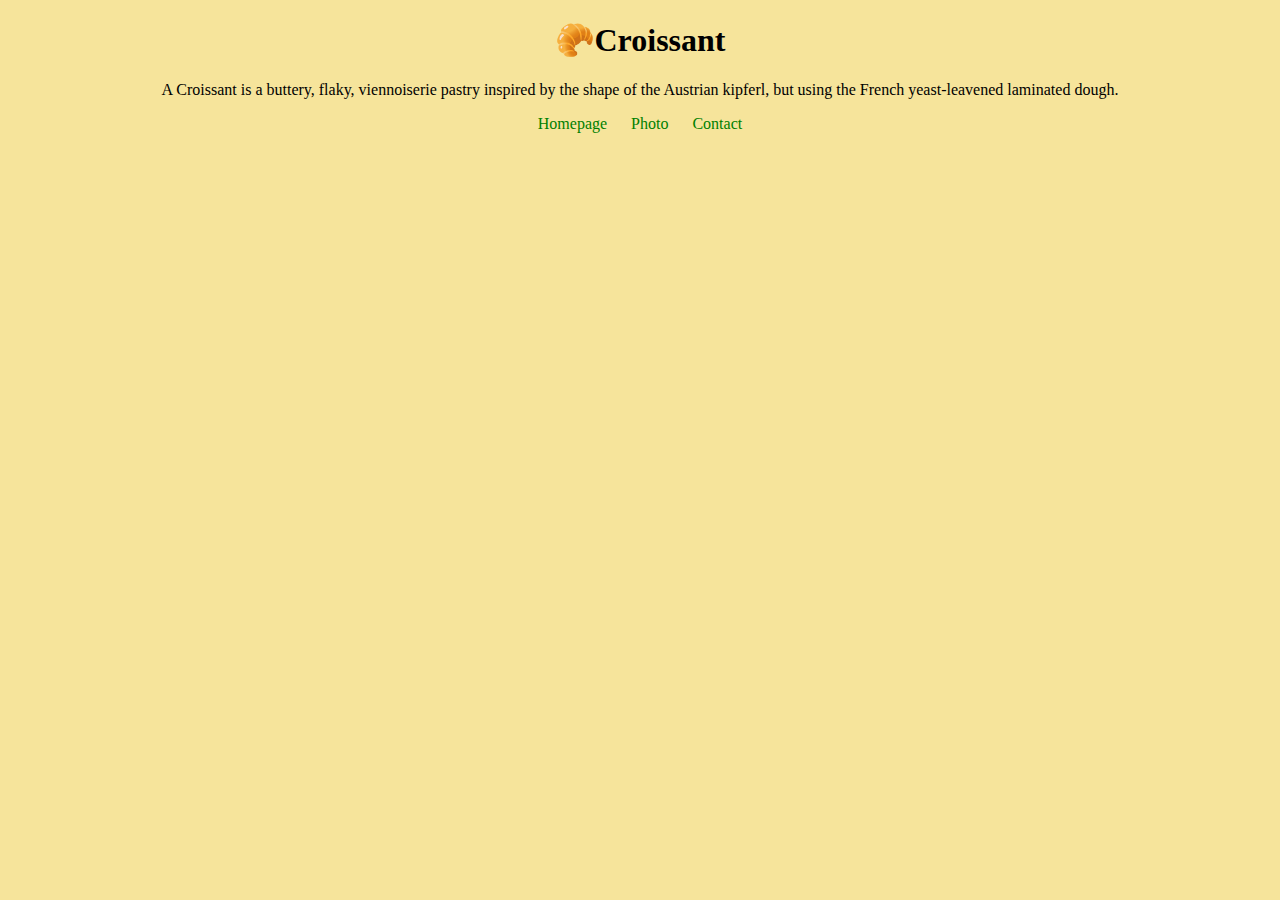
<file: index.html>
<!DOCTYPE html>
<html lang="en">
  <head>
    <meta charset="UTF-8" />
    <meta name="viewport" content="width=device-width, initial-scale=1.0" />
    <link rel="stylesheet" href="/css/styles.css" />
    <title>The Origin and History of the Croissant</title>
    <meta
      name="description"
      content="Information, Recipes, and History of Croissants for Pastry lovers."
    />
  </head>
  <body>
    <h1>🥐Croissant</h1>
    <p>
      A Croissant is a buttery, flaky, viennoiserie pastry inspired by the shape
      of the Austrian kipferl, but using the French yeast-leavened laminated
      dough.
    </p>
    <footer>
      <a href="/">Homepage</a>
      <a
        href="/croissant-image.html"
        title="Images of baked to perfection croissants and recipes"
        >Photo</a
      >
      <a
        href="/contact.html"
        title="Contact us for more Croissant images and recipes"
        >Contact</a
      >
    </footer>
  </body>
</html>
</file>
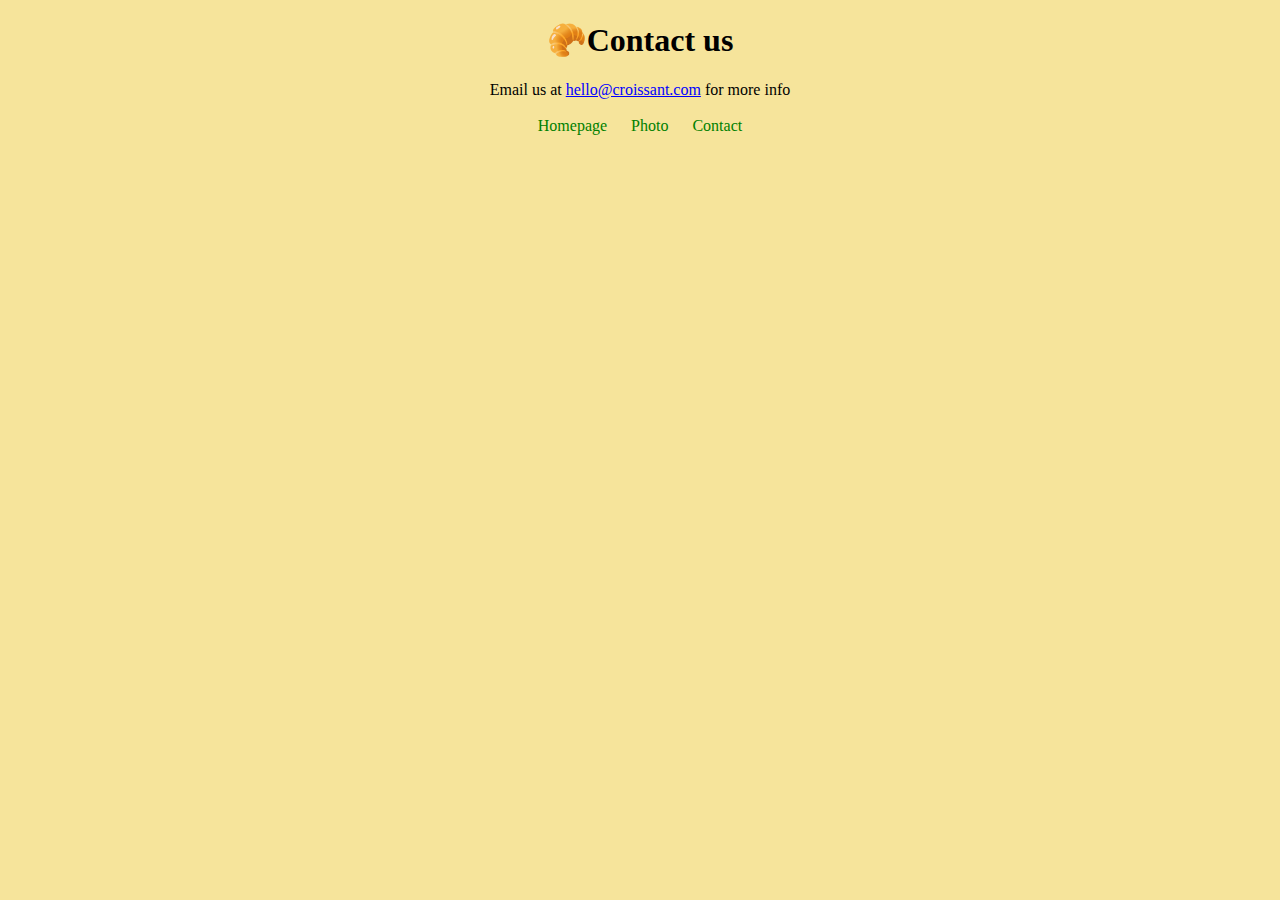
<file: contact.html>
<!DOCTYPE html>
<html lang="en">
  <head>
    <meta charset="UTF-8" />
    <meta name="viewport" content="width=device-width, initial-scale=1.0" />
    <link rel="stylesheet" href="/css/styles.css" />
    <title>Contact us for additional information and recipes</title>
    <meta
      name="description"
      content="Please contact us to join our Croissant of the month newsletter"
    />
  </head>
  <h1>🥐Contact us</h1>
  <body>
    Email us at
    <a href="mailto:hello@croissant.com" class="email">hello@croissant.com</a>
    for more info
  </body>
  <br />
  <br />

  <footer>
    <a href="/" title="Return to the Origin and History of Croissants"
      >Homepage</a
    >
    <a
      href="/croissant-image.html"
      title="Images of baked to perfection croissants and recipes"
      >Photo</a
    >
    <a href="/contact.html">Contact</a>
  </footer>
</html>
</file>
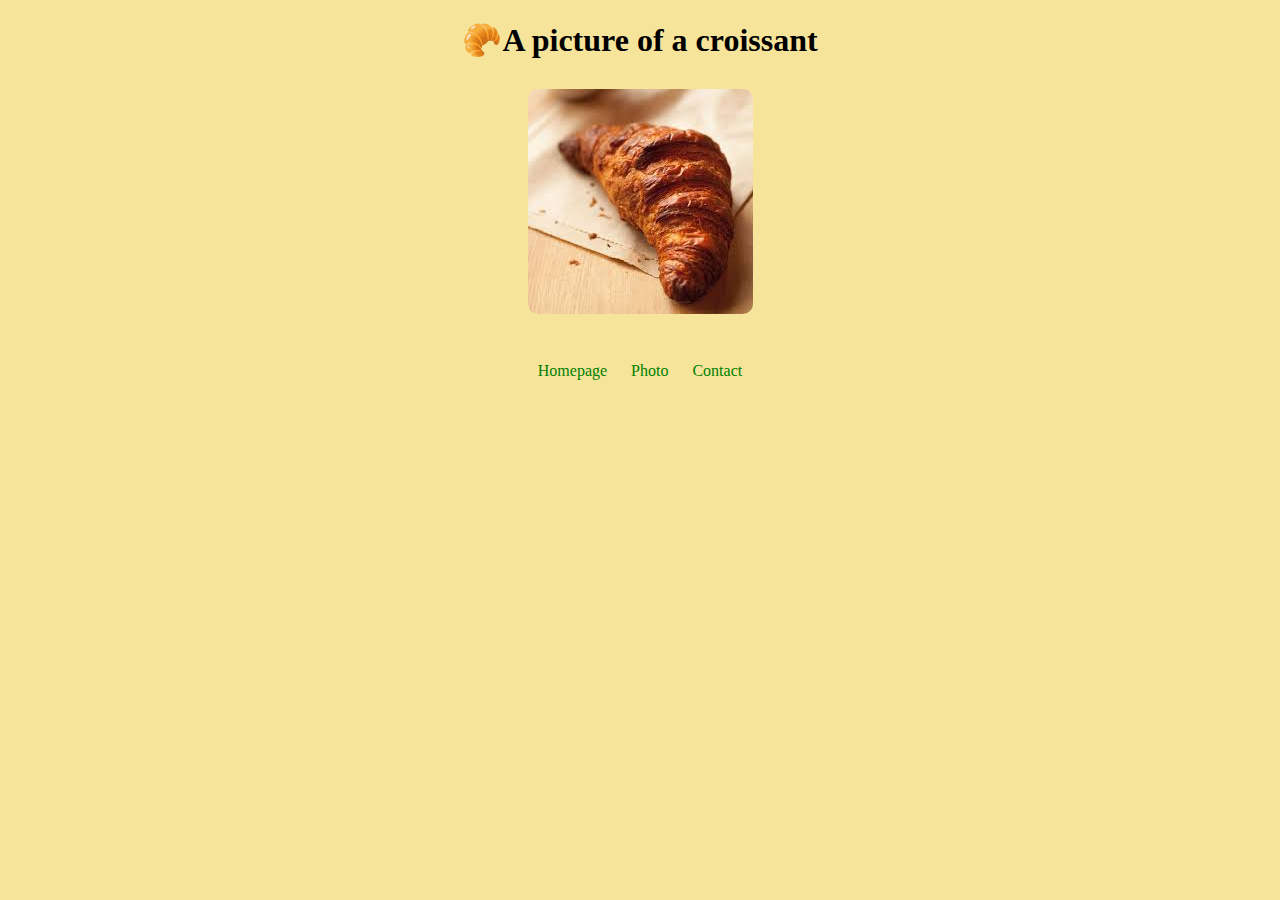
<file: croissant-image.html>
<!DOCTYPE html>
<html lang="en">
  <head>
    <meta charset="UTF-8" />
    <meta name="viewport" content="width=device-width, initial-scale=1.0" />
    <link rel="stylesheet" href="/css/styles.css" />
    <title>Images and recipes of the tastiest croissants</title>
    <meta
      name="description"
      content="Images and recipes to make the perfect croissant"
    />
  </head>
  <body>
    <h1>🥐A picture of a croissant</h1>
    <img src="/img/croissant.png" alt="baked to perfection croissant" />
    <br />
    <footer>
      <a href="/" title="Return to the Origin and History of Croissants"
        >Homepage</a
      >
      <a href="/croissant-image.html">Photo</a>
      <a
        href="/contact.html"
        title="Contact us for more Croissant images and recipes"
        >Contact</a
      >
    </footer>
  </body>
</html>
</file>
<file: css/styles.css>
body {
  background: #f6e49b;
  text-align: center;
  text-decoration: none;
}
h1,
p {
  text-align: center;
}
footer {
  text-align: center;
}
footer a {
  margin: 0 10px;
  color: green;
  text-decoration: none;
}
.email {
  color: blue;
}
img {
  max-width: 100%;
  border-radius: 10px;
  margin: 30px auto;
  display: block;
}
</file>
